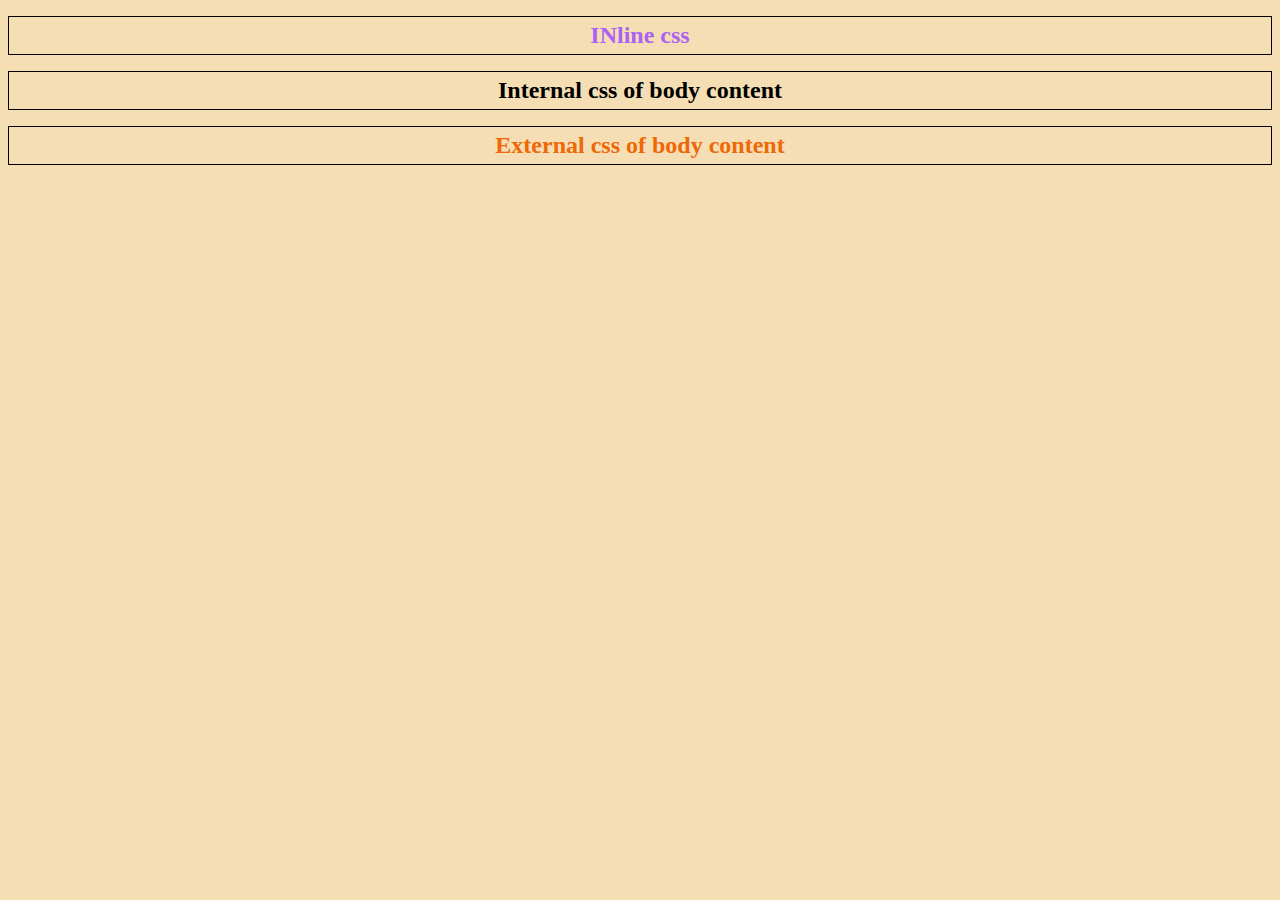
<file: index.html>
<!DOCTYPE html>
<html lang="en">
<head>
    <meta charset="UTF-8">
    <meta name="viewport" content="width=device-width, initial-scale=1.0">
    <title>Document</title>
    <style>
        body{
            background-color:wheat;
        }
        .one{
            color: black;
            font-size: 24px;
            text-align: center;
            border: 1px solid black;
            padding: 5px;
        }
        
        
    </style>
    <link rel="stylesheet" href="external.css"
</head>
<body>

    <h1 style="color:rgb(172, 99, 241);font-size: 24px;text-align: center; border: 1px solid black;padding: 5px; ;
;">INline css</h1>
    
    <h1 class="one">Internal css of body content</h1>
    <h1 id="two">External css of body content</h1>

</body>
</html>
</file>
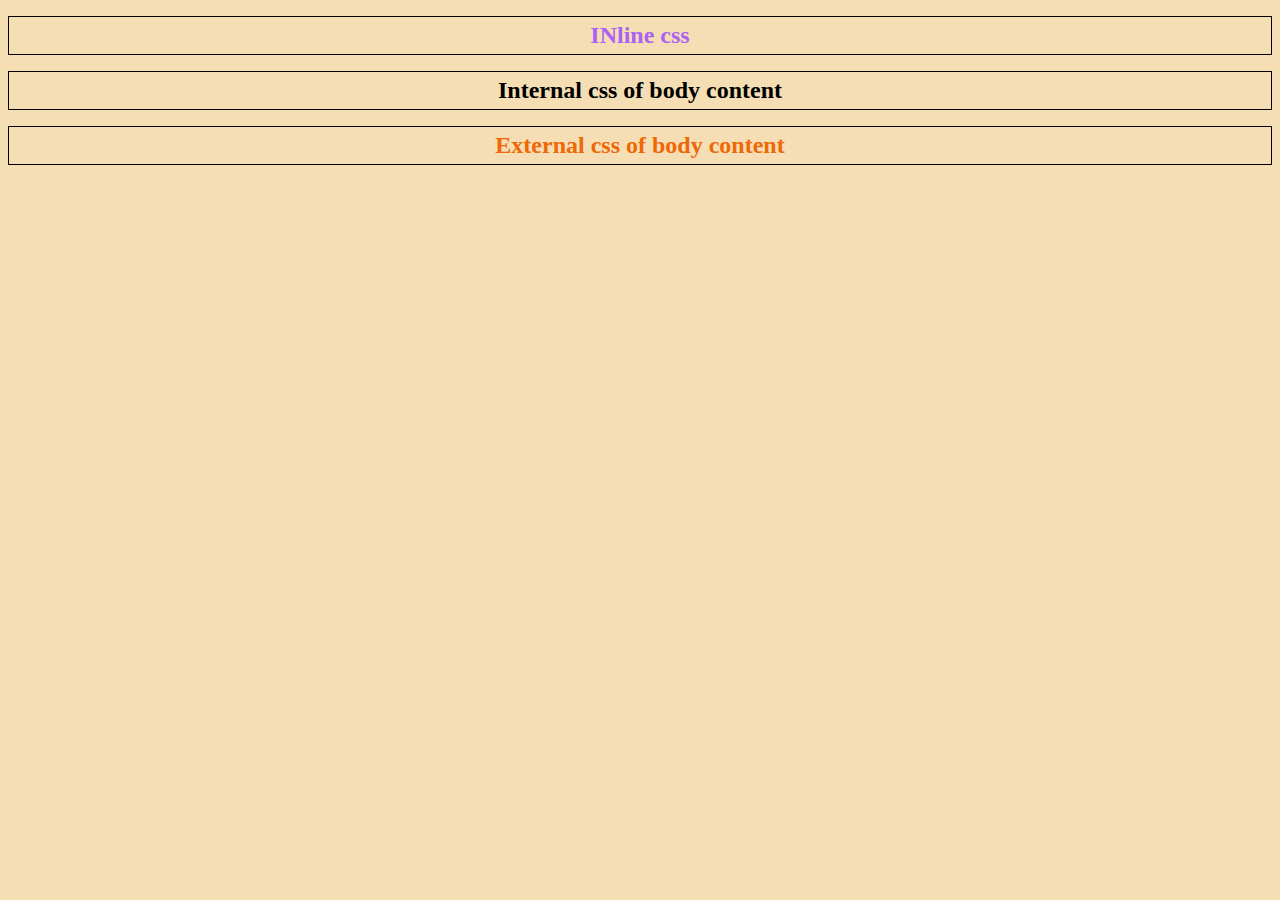
<file: test.html>
<!DOCTYPE html>
<html lang="en">
<head>
    <meta charset="UTF-8">
    <meta name="viewport" content="width=device-width, initial-scale=1.0">
    <title>Document</title>
    <style>
        body{
            background-color:wheat;
        }
        .one{
            color: black;
            font-size: 24px;
            text-align: center;
            border: 1px solid black;
            padding: 5px;
        }
        
        
    </style>
    <link rel="stylesheet" href="external.css"
</head>
<body>

    <h1 style="color:rgb(172, 99, 241);font-size: 24px;text-align: center; border: 1px solid black;padding: 5px; ;
;">INline css</h1>
    
    <h1 class="one">Internal css of body content</h1>
    <h1 id="two">External css of body content</h1>

</body>
</html>
</file>
<file: external.css>
#two{
    color:rgb(239, 104, 7);
    font-size: 24px;
    text-align: center;
    border: 1px solid black;
    padding: 5px;
}
</file>
